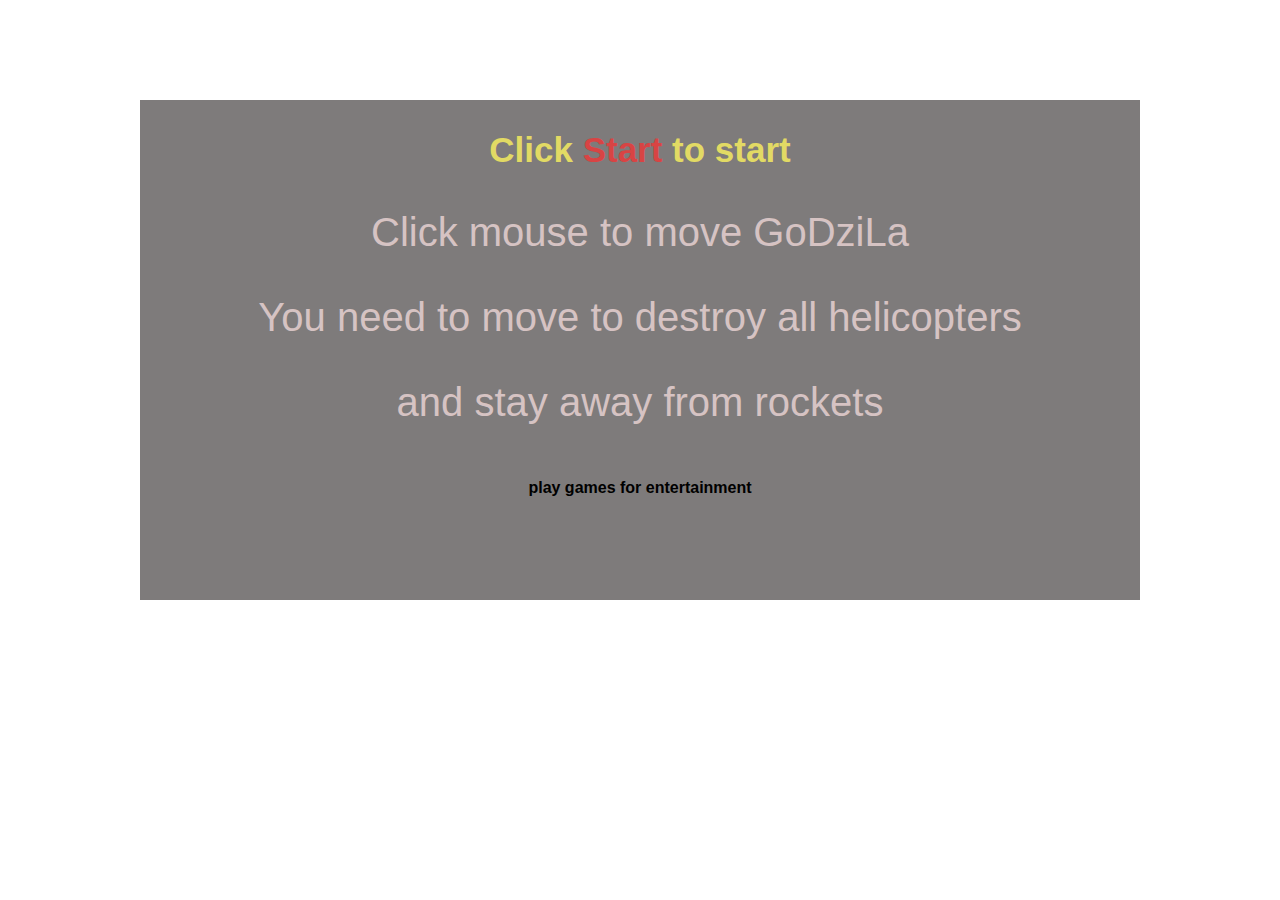
<file: index.html>
<!DOCTYPE html>
<html>
    <head>
        <meta charset="utf-8">
        <title>GoDziLa: kInG oF m0nSteR</title>
        <link rel="stylesheet" type="text/css" href="css/style.css">
    </head>
    
    <body >
        <div id="start">
            <h2>Click <a href="main.html">Start</a> to start</h2>
            <p>Click mouse to move GoDziLa</p>
            <p>You need to move to destroy all helicopters</p>
            <p>and stay away from rockets </p>
            <br/> <br/> <br/>
            
            <strong>play games for entertainment </strong>
        </div>
        
    
        
    </body>

</html>
</file>
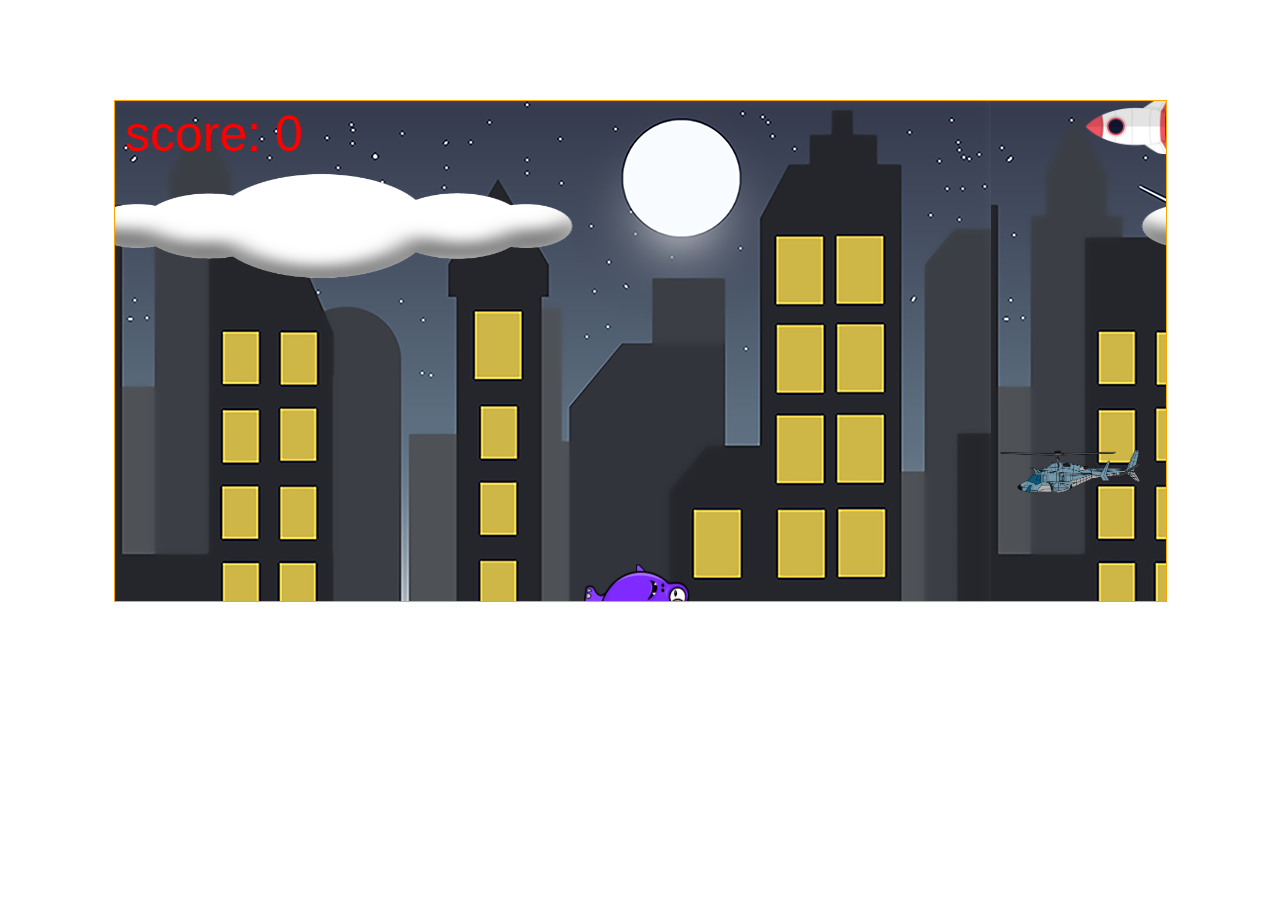
<file: main.html>
<!DOCTYPE html>
<html>
    <head>
        <meta charset="utf-8">
        <title>GoDziLa: kInG oF m0nSteR</title>
        <link rel="stylesheet" type="text/css" href="css/style.css">
    </head>
    
    <body >
        <canvas id="gameCanvas" ></canvas> 
    </body>
    
 
    <script src="script/game.js"></script>

</html>
</file>
<file: css/style.css>
*{
    margin: 0;
    padding: 0;
}
body{
    display:flex;
    justify-content: center;
    margin-top:100px;
}
#gameCanvas{
    border: 1px solid orange;
    background-image: url(../img/city.png);
    
}
#start{
    width: 1000px;
    height:500px;
    background-color: rgb(126, 123, 123);
    font-family:Arial, Helvetica, sans-serif;
    text-align: center;
    
}
#start p {
    font-size:40px;
    color:rgb(214, 195, 195);
    margin-top:40px;
   
}
#start h2 {
    font-size:35px;
    margin-top:30px;
    color:rgb(226, 218, 100);
}
#start a {
    color: rgb(216, 68, 68);
    text-decoration: none;
}
</file>
